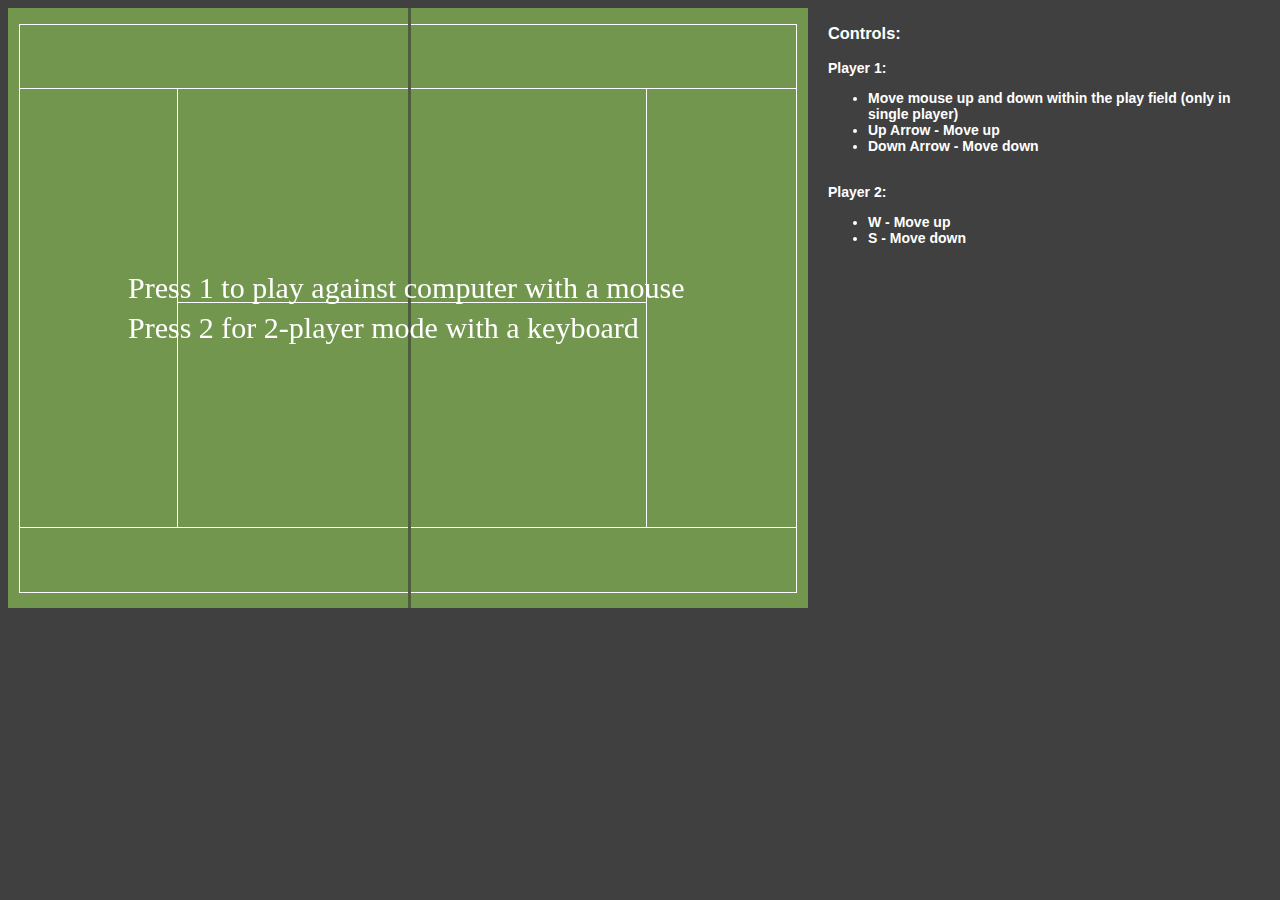
<file: index.html>
<html>
<head>
	<title>Tennis JavaScript Game</title>
	<!-- Some simple styles and fonts -->
	<link type="text/css" rel="stylesheet" href="assets/main.css">
</head>
<body>
	<div style="display: flex">
		<canvas id="gameCanvas" width="800" height="600"></canvas>
		<div class="controls">
			<h3>Controls:</h3>
			<span id="player1NameControls">Player 1</span>: 
			<ul>
				<li>Move mouse up and down within the play field (only in single player)</li>
				<li>Up Arrow - Move up</li>
				<li>Down Arrow - Move down</li>
			</ul>
			<br />
			<span id="player2NameControls">Player 2</span>: 
			<ul>
				<li>W - Move up</li>
				<li>S - Move down</li>
			</ul>
		</div>
	</div>

	<script src="src/assets-loading.js"></script>
	<script src="src/graphics-common.js"></script>
	<script src="src/sound-wrapper.js"></script>
	<script src="src/music-wrapper.js"></script>
	<script src="src/input.js"></script>
	<script src="src/ball.js"></script>
	<script src="src/paddle.js"></script>
	<script src="src/main.js"></script>
</body>
</html>
</file>
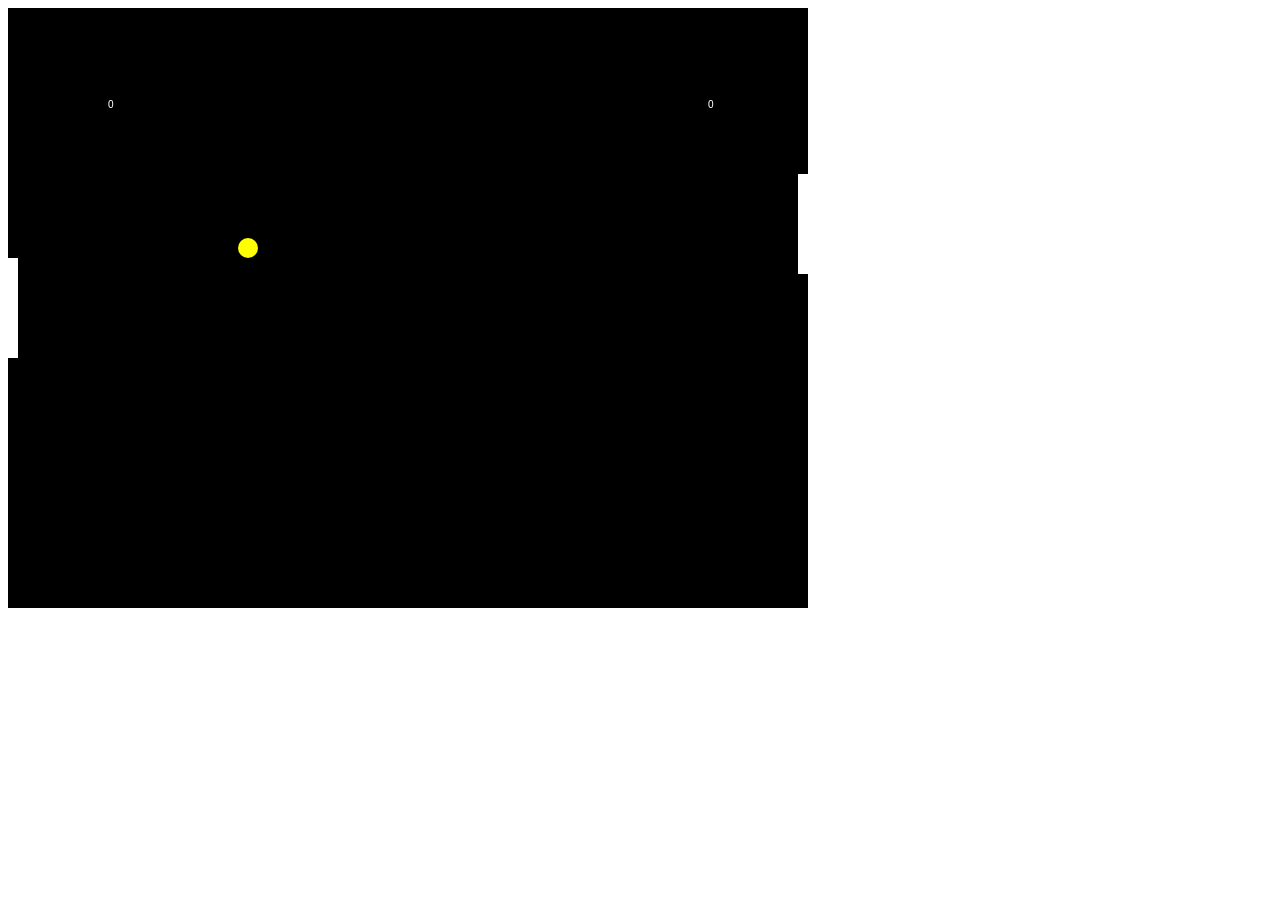
<file: game.html>
<html>
<head></head>
<body>
	<canvas id="gameCanvas" width="800" height="600"></canvas>

	<script>
		var canvas;
		var canvasContext;
		var ballX = 50;
		var ballSpeedX = 10;
		var ballY = 50;
		var ballSpeedY = 10;

		var player1Score = 0;
		var player2Score = 0;

		var paddle1Y = 250
		var paddle2Y = 250
		const PADDLE_THICKNESS = 10
		const PADDLE_HEIGHT = 100

		window.onload = function() {
			canvas = document.getElementById('gameCanvas');
			canvasContext = canvas.getContext('2d');

			var framesPerSecond = 30;
			setInterval(function() {
				animate();
				draw();
			}, 1000/framesPerSecond);

			canvas.addEventListener('mousemove', 
				function(e) {
					var mousePos = calculateMousePos(e);
					paddle1Y = mousePos.y - PADDLE_HEIGHT/2;
				}
			);
		}

		function calculateMousePos(e) {
			var rect = canvas.getBoundingClientRect();
			var root = document.documentElement;
			var mouseX = e.clientX - rect.left - root.scrollLeft
			var mouseY = e.clientY - rect.top - root.scrollTop

			return {
				x:mouseX,
				y:mouseY
			}
		}

		function ballReset() {
			ballSpeedX = -ballSpeedX;
			ballX = canvas.width/2
			ballY = canvas.height/2
		}

		function computerMovement() {
			var paddle2YCenter = paddle2Y + (PADDLE_HEIGHT/2)
			if (paddle2YCenter < ballY - 35) {
				paddle2Y += 6
			} else if (paddle2YCenter > ballY + 35) {
				paddle2Y -= 6
			}
		}

		function animate() {
			computerMovement()

			ballX = ballX + ballSpeedX;
			ballY = ballY + ballSpeedY;

			if (ballX <= 0) {
				if (ballY > paddle1Y && ballY < paddle1Y+PADDLE_HEIGHT) {
					ballSpeedX = -ballSpeedX
				} else {
					ballReset()
					player2Score++;
				}
			}
			if (ballX >= canvas.width) {
				if (ballY > paddle2Y && ballY < paddle2Y+PADDLE_HEIGHT) {
					ballSpeedX = -ballSpeedX
				} else {
					ballReset()
					player1Score++;
				}
			}
			if (ballY >= canvas.height || ballY <= 0) {
				ballSpeedY = -ballSpeedY
			}

		}

		function draw() {	
			// background
			drawRectangle(0,0,canvas.width,canvas.height,'black');

			// rackets
			drawRectangle(0,paddle1Y,PADDLE_THICKNESS,PADDLE_HEIGHT,'white');
			drawRectangle(canvas.width - PADDLE_THICKNESS, paddle2Y,PADDLE_THICKNESS,PADDLE_HEIGHT,'white');

			// ball
			drawCircle(ballX, ballY, 10, 'yellow')

			canvasContext.fillStyle = 'white';
			canvasContext.fillText(player1Score, 100, 100)
			canvasContext.fillText(player2Score, canvas.width - 100, 100)
		}

		function drawRectangle(leftX, topY, width, height, drawColor) {
			canvasContext.fillStyle = drawColor;
			canvasContext.fillRect(leftX,topY,width,height);
		}

		function drawCircle(centerX, centerY, radius, color) {
			canvasContext.fillStyle = color;
			canvasContext.beginPath();
			canvasContext.arc(centerX, centerY, radius, 0, Math.PI*2, true)
			canvasContext.fill();
		}

	</script>
</body>
</html>
</file>
<file: assets/main.css>
body {
  background: #404040;
  font-family: sans-serif;
  font-size: 2em;
  text-align: center;
}

.controls {
  color: white;
  font-size: 14px;
  font-weight: 700;
  margin-left: 20px;
  text-align: left;
}
</file>
